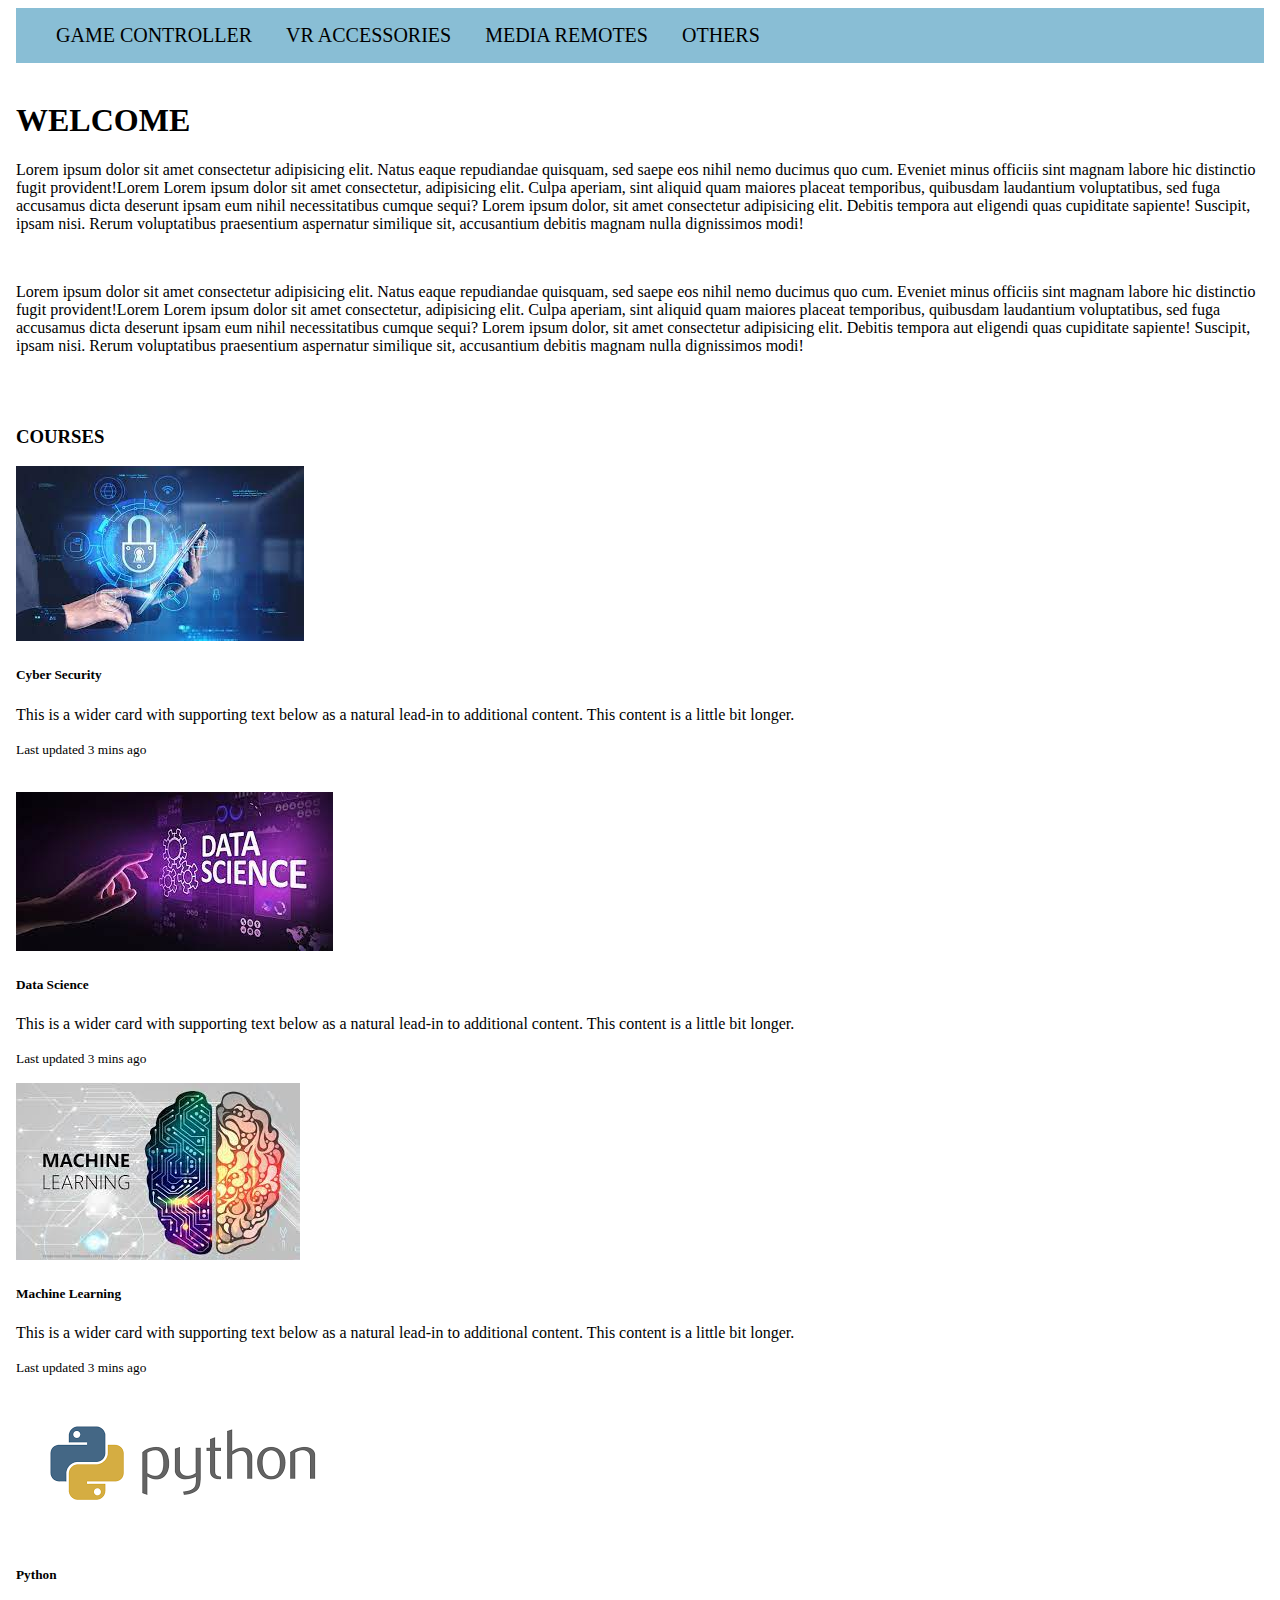
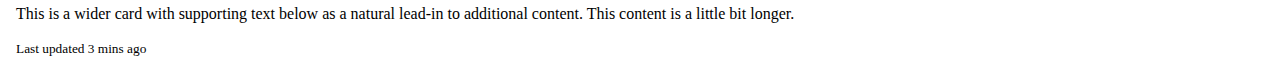
<file: home.html>
<!DOCTYPE html>
<html lang="en">

<head>
    <meta charset="UTF-8">
    <meta http-equiv="X-UA-Compatible" content="IE=edge">
    <meta name="viewport" content="width=device-width, initial-scale=1.0">
    <link href="https://cdn.jsdelivr.net/npm/bootstrap@5.0.2/dist/css/bootstrap.min.css" rel="stylesheet"
        integrity="sha384-EVSTQN3/azprG1Anm3QDgpJLIm9Nao0Yz1ztcQTwFspd3yD65VohhpuuCOmLASjC" crossorigin="anonymous">
    <link rel="stylesheet" href="./home.css">
    <title>Home</title>
</head>

<body>

    <div class="container">
        <div class="navbar">

            <nav>
                <ul>
                    <li><a href="">GAME CONTROLLER</a></li>
                    <li><a href="">VR ACCESSORIES</a></li>
                    <li><a href="">MEDIA REMOTES</a></li>
                    <li><a href="">OTHERS</a></li>

                </ul>
            </nav>
        </div><br>
        <div class="row">
            <h1>WELCOME</h1>
        </div>
        <div class="row">
            <p>Lorem ipsum dolor sit amet consectetur adipisicing elit. Natus eaque repudiandae quisquam, sed saepe eos
                nihil nemo ducimus quo cum. Eveniet minus officiis sint magnam labore hic distinctio fugit
                provident!Lorem Lorem ipsum dolor sit amet consectetur, adipisicing elit. Culpa aperiam, sint aliquid
                quam maiores placeat temporibus, quibusdam laudantium voluptatibus, sed fuga accusamus dicta deserunt
                ipsam eum nihil necessitatibus cumque sequi? Lorem ipsum dolor, sit amet consectetur adipisicing elit.
                Debitis tempora aut eligendi quas cupiditate sapiente! Suscipit, ipsam nisi. Rerum voluptatibus
                praesentium aspernatur similique sit, accusantium debitis magnam nulla dignissimos modi!</p><br>
                <p>Lorem ipsum dolor sit amet consectetur adipisicing elit. Natus eaque repudiandae quisquam, sed saepe eos
                    nihil nemo ducimus quo cum. Eveniet minus officiis sint magnam labore hic distinctio fugit
                    provident!Lorem Lorem ipsum dolor sit amet consectetur, adipisicing elit. Culpa aperiam, sint aliquid
                    quam maiores placeat temporibus, quibusdam laudantium voluptatibus, sed fuga accusamus dicta deserunt
                    ipsam eum nihil necessitatibus cumque sequi? Lorem ipsum dolor, sit amet consectetur adipisicing elit.
                    Debitis tempora aut eligendi quas cupiditate sapiente! Suscipit, ipsam nisi. Rerum voluptatibus
                    praesentium aspernatur similique sit, accusantium debitis magnam nulla dignissimos modi!</p><br>
        </div><br>
        <div class="row">
            <h3>COURSES</h3>
        </div>
        <div class="row">
            <div class="col-3 mt-5">
                <div class="card mb-3">
                    <img src="./image/cyber.jpeg" class="card-img-top" alt="...">
                    <div class="card-body">
                      <h5 class="card-title">Cyber Security</h5>
                      <p class="card-text">This is a wider card with supporting text below as a natural lead-in to additional content. This content is a little bit longer.</p>
                      <p class="card-text"><small class="text-muted">Last updated 3 mins ago</small></p>
                    </div>
                  </div>
            </div><br>
            <div class="col-3 mt-5">
                <div class="card mb-3">
                    <img src="./image/data.jpeg" class="card-img-top"  alt="...">
                    <div class="card-body">
                      <h5 class="card-title">Data Science</h5>
                      <p class="card-text">This is a wider card with supporting text below as a natural lead-in to additional content. This content is a little bit longer.</p>
                      <p class="card-text"><small class="text-muted">Last updated 3 mins ago</small></p>
                    </div>
                  </div>
            </div>
            <div class="col-3 mt-5">
                <div class="card mb-3">
                    <img src="./image/machine.jpeg" class="card-img-top" alt="...">
                    <div class="card-body">
                      <h5 class="card-title">Machine Learning</h5>
                      <p class="card-text">This is a wider card with supporting text below as a natural lead-in to additional content. This content is a little bit longer.</p>
                      <p class="card-text"><small class="text-muted">Last updated 3 mins ago</small></p>
                    </div>
                  </div>
            </div>
            <div class="col-3 mt-5">
                <div class="card mb-3">
                    <img src="./image/py.png" class="card-img-top" alt="...">
                    <div class="card-body">
                      <h5 class="card-title">Python</h5>
                      <p class="card-text">This is a wider card with supporting text below as a natural lead-in to additional content. This content is a little bit longer.</p>
                      <p class="card-text"><small class="text-muted">Last updated 3 mins ago</small></p>
                    </div>
                  </div>
            </div>
        </div>

</body>

</html>
</file>
<file: home.css>
.container{
    width: 100%;
    min-height: 100vh;
    padding-left: 8px;
    padding-right: 8px;
    box-sizing: border-box;
    overflow: hidden;

}

.navbar{
    display: flex;
    width: 100%;
   background-color:#89bed5;
    align-items: center;
   

}
.nav{
    flex: 1;
    /* text-align:right; */
}
nav ul li{
    list-style: none;
    display: inline-block;
    margin-right: 30px;
    
}

nav ul li a{
    text-decoration: none;
    color: black;
    font-size: 20px;

}


nav ul li a:hover{
    text-decoration: none;
    color: yellow;
  
}
.card:hover{
    color:cadetblue

}
</file>
